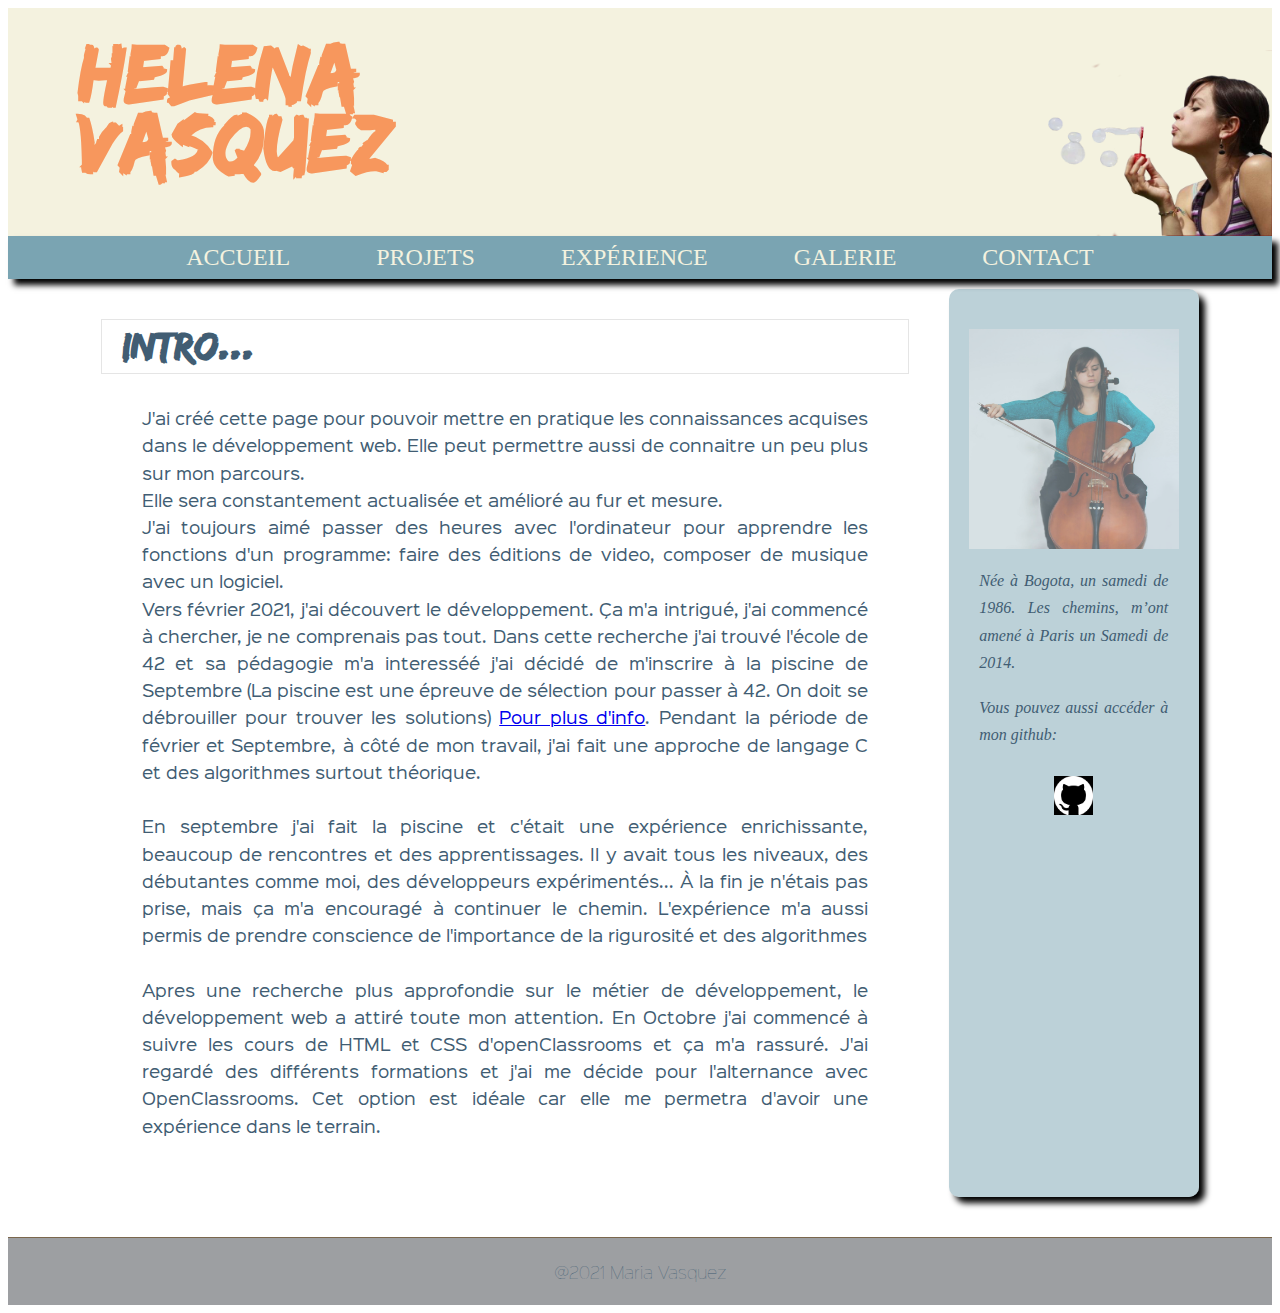
<file: index.html>
<!DOCTYPE html>
<html lang="fr">
	<head>
		<meta charset="utf-8">
		<link rel="stylesheet" type="text/css" href="style.css">

		<title>Ma page</title>
	</head>
	<body>
		<div id="pageSet">
			<header>
				<div id="titreContainer">
					<h1>Helena<br> Vasquez</h1>
					<img class="imageflottante" src="Images/YOSOPLO.png"  width="250" height="186"alt="Image flottante">
				</div>
				<nav class="Menu">
					<ul>
						<li><a href="index.html"> ACCUEIL</a></li>
						<li><a href="Projets.html">PROJETS</a></li>
						<li><a href="Expérience.html">EXPÉRIENCE</a></li>
						<li><a href="Galerie.html">GALERIE</a></li>
						<li><a href="Contact.html">CONTACT</a></li>
					</ul>
				</nav>

			</header>
	
		
			

			<section>
				<div class="Presentation">
					<article>
						<h2>INTRO...</h2>
						

						<p>J'ai créé cette page pour pouvoir mettre en pratique les connaissances acquises dans le développement web. Elle peut permettre aussi de connaitre un peu plus sur mon parcours. <p>
						<p>Elle sera constantement actualisée et amélioré au fur et mesure.</p>
			
						
						<p>J'ai toujours aimé passer des heures avec l'ordinateur pour apprendre les fonctions d'un programme: faire des éditions de video, composer de musique avec un logiciel.<br> Vers février 2021, j'ai découvert le développement. Ça m'a intrigué, j'ai commencé à chercher,
						je ne comprenais pas tout. Dans cette recherche j'ai trouvé l'école de 42 et sa pédagogie m'a interesséé j'ai décidé de m'inscrire à la piscine de Septembre (La piscine est une épreuve de sélection pour passer à 42. On doit se débrouiller pour trouver les solutions) <a href="https://www.letudiant.fr/etudes/ecoles-specialisees/la-piscine-le-concours-d-entree-de-l-ecole-42-une-experience-magique-et-monstrueuse.html">Pour plus d'info</a>. Pendant la période de février et Septembre, à côté de mon travail, j'ai fait une approche de langage C et des algorithmes surtout théorique.
						<br><br> En septembre j'ai fait la piscine et c'était une expérience enrichissante, beaucoup de rencontres et des apprentissages. Il y avait tous les niveaux, des débutantes comme moi, des développeurs expérimentés... À la fin je n'étais pas prise, mais ça m'a encouragé à continuer le chemin. L'expérience m'a aussi permis de prendre conscience de l'importance de la rigurosité et des algorithmes<br><br> 
						Apres une recherche plus approfondie sur le métier de développement, le développement web a attiré toute mon attention. En Octobre j'ai commencé à suivre les cours de HTML et CSS d'openClassrooms et ça m'a rassuré. J'ai regardé des différents formations et j'ai me décide pour l'alternance avec OpenClassrooms. Cet option est idéale car elle me permetra d'avoir une expérience dans le terrain.</p><br>
					</article>
					<aside>
						<img id="peuSurMoi"src="Images/YOCELLO.JPG" width="210" height="220" alt=Maria>
						<br>
						<p >Née à Bogota, un samedi de 1986. Les chemins, m’ont amené à Paris un Samedi de 2014.</p><br>
						<p>Vous pouvez aussi accéder à mon github:<br><br><a href="https://github.com/Maralena86"><img alt="git" src="Images/images.png" width="39" height="39"></a></p>
						
					
					</aside>
				</div>


			</section>

			<footer>
				<p>@2021 Maria Vasquez</p>				
			</footer>
		</div>
	</body>
	
</html>
</file>
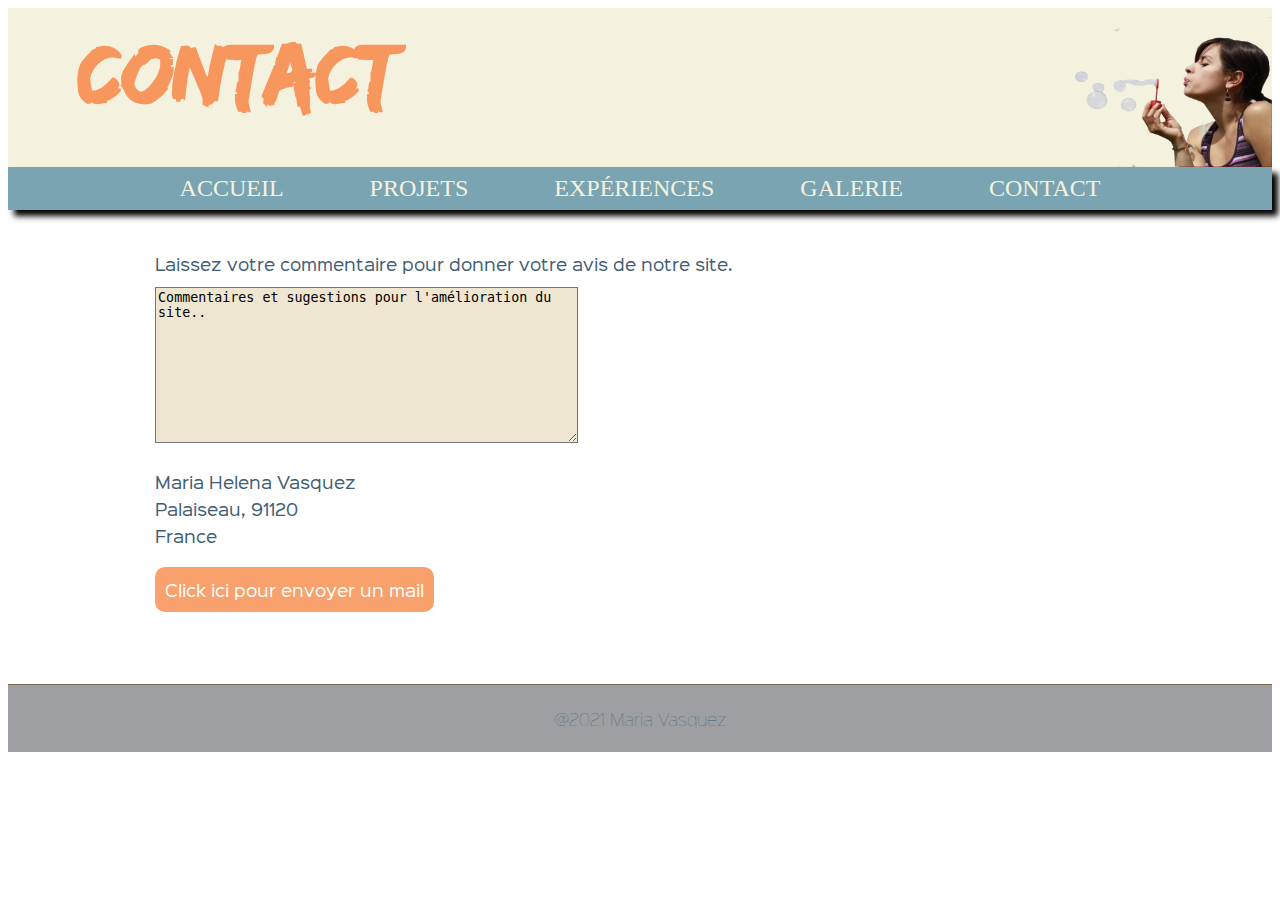
<file: Contact.html>
<!DOCTYPE html>
<html>
<head>
	<meta charset="utf-8">
	<link rel="stylesheet" type="text/css" href="style.css">
	<title>Contact</title>
</head>

<body>
	<div id="pageSet">
	<header>
		<div id="titreContainer">		
			<h1>CONTACT</h1>
			<img class="imageflottante" src="Images/YOSOPLO.png"  width="220" height="150"alt="Image flottante">
		</div>
		<nav class="Menu">
			<ul>
				<li><a href="index.html"> ACCUEIL</a></li>
				<li><a href="Projets.html">PROJETS</a></li>
				<li><a href="Expérience.html">EXPÉRIENCES</a></li>
				<li><a href="Galerie.html">GALERIE</a></li>
				<li><a href="Contact.html">CONTACT</a></li>
			</ul>
		</nav>

	</header>
	<section>
		<article>
		<form method="post" action="traitement.php">
			<p>
			<label for=commentaires>Laissez votre commentaire pour donner votre avis de notre site. </label><br>
			<textarea name="commentaires" id="commentaires" rows="10" cols="50">Commentaires et sugestions pour l'amélioration du site.. </textarea>
			</p>
		</form>	
			<br><p> Maria Helena Vasquez<br>Palaiseau, 91120<br>France<br><br>
			<a href="mailto:mari8626@gmail.com" class="mail">Click ici pour envoyer un mail</a>
			</p>
		</article>

		
	</section>
	<footer>
		<p>@2021 Maria Vasquez</p>				
	</footer>
</body>
</file>
<file: style.css>
/* CSS HEX 
--black: #000000ff;
--dutch-white: #e3d5b2ff;
--gunmetal: #2b3645ff;
--bronze: #c68834ff;
--rust: #ad4611ff;

$black: rgba(0, 0, 0, 1);
$dutch-white: rgba(227, 213, 178, 1);
$gunmetal: rgba(43, 54, 69, 1);
$bronze: rgba(198, 136, 52, 1);
$rust: ;

------------------2ceuleurs-------------------------------
 CSS HEX 
--beige: #f4f2dfff;
--light-sea-green: #34a9a1ff;
--burnt-sienna: #f07051ff;
--pewter-blue: #7aa4b2ff;
--buff: #eed48fff;
--atomic-tangerine: #f7975dff;
--dark-electric-blue: #415d73ff;

 SCSS RGB 
$beige: rgba(244, 242, 223, 1);
$light-sea-green: rgba(52, 169, 161, 1);
$burnt-sienna: rgba(240, 112, 81, 1);
$pewter-blue: rgba(122, 164, 178, 1);
$buff: rgba(238, 212, 143, 1);
$atomic-tangerine:rgba(247, 151, 93, 1) ;
$dark-electric-blue: rgba(65, 93, 115, 1);
*/
@font-face {
    font-family: 'open_sans_condensedbold';
    src: url('polices/OpenSans-CondBold-webfont.eot');
    src: url('polices/OpenSans-CondBold-webfont.eot?#iefix') format('embedded-opentype'),
         url('polices/OpenSans-CondBold-webfont.woff') format('woff'),
         url('polices/OpenSans-CondBold-webfont.ttf') format('truetype'),
         url('polices/OpenSans-CondBold-webfont.svg#open_sans_condensedbold') format('svg');
    font-weight: normal;
    font-style: normal;

}
@font-face {
    font-family: 'journalregular';
    src: url('polices/journal-webfont.eot');
    src: url('polices/journal-webfont.eot?#iefix') format('embedded-opentype'),
         url('polices/journal-webfont.woff') format('woff'),
         url('polices/journal-webfont.ttf') format('truetype'),
         url('polices/journal-webfont.svg#journalregular') format('svg');
    font-weight: normal;
    font-style: normal;

}


@font-face {
    font-family: 'edoregular';
    src: url('polices/edo-webfont.eot');
    src: url('polices/edo-webfont.eot?#iefix') format('embedded-opentype'),
         url('polices/edo-webfont.woff') format('woff'),
         url('polices/edo-webfont.ttf') format('truetype'),
         url('polices/edo-webfont.svg#edoregular') format('svg');
    font-weight: normal;
    font-style: normal;

}
@font-face {
    font-family: 'sinkin_sans100_thin';
    src: url('polices/SinkinSans-100Thin-webfont.eot');
    src: url('polices/SinkinSans-100Thin-webfont.eot?#iefix') format('embedded-opentype'),
                url('polices/SinkinSans-100Thin-webfont.woff') format('woff'),
         url('polices/SinkinSans-100Thin-webfont.ttf') format('truetype'),
         url('polices/SinkinSans-100Thin-webfont.svg#sinkin_sans100_thin') format('svg');
    font-weight: normal;
    font-style: normal;

}
@font-face {
    font-family: 'sinkin_sans400_regular';
    src: url('polices/SinkinSans-400Regular-webfont.eot');
    src: url('polices/SinkinSans-400Regular-webfont.eot?#iefix') format('embedded-opentype'),
         url('polices/SinkinSans-400Regular-webfont.woff') format('woff'),
         url('polices/SinkinSans-400Regular-webfont.ttf') format('truetype'),
         url('polices/SinkinSans-400Regular-webfont.svg#sinkin_sans400_regular') format('svg');
    font-weight: normal;
    font-style: normal;

}





.pageSet
{
	width: 900px;
	margin: auto;
}
/* ************************************************Header *******************************************************************/

header
{
	background-color: #f4f2dfff;
	width: 100%;
	min-width: 500px;
	height: auto;
	margin-top: 0px;

}
#titreContainer
{
	display: flex;
	justify-content: space-around;

}

h1
{
	
	color: rgba(247, 151, 93, 1);
	margin: 0px ;
	font-size: 5.4em;
	font-family: 'edoregular';
	line-height: 0.8;
	text-shadow: 5xp 5xp 5xp blueviolet;
	padding: 30px 5px 60px 70px;
}
.imageflottante
{
	align-self: flex-end;
	margin-right: 0px;
}
/*navigation/Menu*/
ul
{
	font-size: 1.5em;
	color: white;
	background-color: #7aa4b2ff;
	text-align: center;
	margin: 0px;
	list-style-type: none;
	padding: 8px;
	box-shadow: 6px 6px 6px black;
}
header ul li
{
	display: inline;
	padding: 40px;

}
 nav ul li a
{
	text-decoration: none;
	color: #f4f2dfff;
}
ul li:hover
{
	background-color: rgba(247, 151, 93, 0.7);
	padding: 10px ;
}
/*************************************************FIN HEADER**********************************************************************/
/*corps de la page*/
body
{
	z-index: 100;
}
section
{
	padding-bottom: 30px;
	width: 90%;
	justify-content: center;
	margin: auto;
	
}
article
{
	color: black;
	margin-bottom: 10px;
	padding:40px 30px; 
}
h2
{
		
	font-size: 2.5em;

	padding: 3px 20px 5px 20px;
	
	margin: auto;
	font-family: 'edoregular';
	color: #415d73ff;
	margin-bottom: 30px;
	border: 1px solid rgb(0, 0, 0, 0.1);
}
h3
{
	color: #f7975d;
	font-size: 2em;
	background-color: rgba(8, 39, 54, 0.8);
	box-shadow: 2px 5px 4px black;
	padding: 10px 20px;
	font-weight: bold;
	border-radius: 10px;
	font-family: 'edoregular';
	text-transform: uppercase ;
	margin-bottom: 30px;
	text-align: center;
	text-shadow: 3px 3px 3px rgba(8, 39, 54, 0.7);

}

aside
{	
	color: rgba(52, 169, 161, 0.4);
	background-color: rgba(122, 164, 178, 0.5);
	border-radius: 10px;
	box-shadow: 6px 6px 6px black;
	padding: 40px 20px;
	margin-top: 10px ;
	flex-shrink:2;
	margin: 10px;
}
p
{
	color: #415d73ff;
	font-size: em;
	font-family: 'sinkin_sans400_regular';
	text-align: justify;
	line-height: 1.7em;	
	width: 90%;
	margin: auto;
}
aside p
{
	font-size: 1.8;
	font-family: Georgia;
	font-style: italic;

}

#peuSurMoi
{
	opacity: 0.5;

}
.Projetsection
{

	border-radius: 3px;
	box-shadow: 6px 6px 6px black;
	background-color: rgb(227, 213, 178, 0.6);
	padding: 10px;
}

.Explication
{
	background-color: rgba(122, 164, 178, 0.6);
	text-align: center;
	padding: 5px 0px 20px 30px;
	
	font-size: 1.8;
	font-family: Georgia;
	font-style: italic;
	margin: auto
	width: 50%;
	color:rgba(25, 48, 66, 1) ;
}
.Presentation
{
	display: flex;
}
textarea
{
	background-color: rgb(227, 213, 178, 0.6);
	margin-top: 10px;
}

.mail
{
	font-size: 1em;
	text-decoration: none;
	color: white;
	background-color:rgba(247, 151, 93, 0.9);
	border-radius: 10px;
	padding: 10px;
}
.mail:hover
{
	padding: 15px;
}
audio
{
	padding:20px;
	background-color: black;
	box-shadow: 3px 3px 3px black;
	display: block;
    margin-left: auto;
    margin-right: auto 
}
.audios
{
	box-shadow: 3px 3px 3px black;
	border: 1px solid black;
	margin: 20px;
}

.legendImg
{
	font-size: 0.7em;
	
	font-style: italic;
	text-align: center;
}
.webProjects
{
	display: flex;
	justify-content: space-around;
}
.pageWebImg
{
	display: flex;
	flex-direction: column;
	font-family: Georgia;
	color: #415d73ff;
	line-height: 1.1;
	padding-bottom: 30px;
	box-shadow: 3px 3px 3px black;
	background-color: rgba(122, 164, 178, 0.3);
	padding: 10px;
	margin-bottom: 20px;
	border-radius: 5px;

	text-align: center;
	text-decoration: none;
}

a :hover
{
	opacity: 0.5;

}

.creation
{
	background-color: black;
	width: 300px;
	display: flex;
	flex-direction: column;

}
.Pizzicato, .ImgLuz, .imgcilindroLuz, .dessin, .gif
{
	display: flex;
	margin-top: 30px;
	margin-bottom: 20px;	
}



.dessin
{
	justify-content: space-around;
	
}
.Pizzicato, .imgcilindroLuz, .ImgLuz
{
	justify-content: center;
}
.videoProjet, .image2cellos, #peuSurMoi, .gif, .webImg, Img
{
	display: block;
    margin-left: auto;
    margin-right: auto 
}

#image2cellos
{
	justify-content: center;
}
video,
{
	background-color: black;
	width: 80%;
	margin:  20px;
}
/*aside*/


/* footer */
footer
{
	
	border-top: 1px #7B674D solid;
	
	color: #9B9290;
	background-color: rgb(9, 14, 23, 0.4);
	padding: 20px 10px;
	
}
footer p
{
	font-family:  'sinkin_sans100_thin';
	text-align: center;
}


@media screen and (max-width:  1200px)
{
	header
	{
		position: relative;
	}
	.pageSet
	{
		width: auto;
	}
	h1
	{
		font-size: 4.5em;
		
	}
	h2
	{
		font-size: 1;
	}
	.imageflottante
	{
		height: 100px;
		width: 150px;
	}
	section
	{
		width: 100%;
	}

	header ul li
	{
		display: block;
		height: auto;
		padding: 5px;
	}
	ul
	{
		font-size: 2em;
		position: ;

	}
	h2
	{
		font-size: 1.5;
	}
	p
	{
		font-size: 1.4em;
		width: 100%;
	}
	.Presentation
	{
		flex-direction: column;
	}
	.Explication
	{
		width :85%
	}
	
	#photo_cellodanse
	{
		float: right;
		margin-left: 25px;
		width: 300px;
		height: 300px;
	}
	#peuSurMoi
	{
		display: none;
		width: 90%;
	}
	.photoPiz, .imgLuz
	{
		width: 250px;
		height: 260px;
	}
	.webProjects
	{
		flex-direction: column;
		text-align: center;
	}
	.dessin
	{
		display: flex;
		flex-direction: column;
		padding: 5px;
		align-items: center;
		background-color: black;
	}
	
	.soundcloudImg
	{
		border-radius: 10px;
	}
	
	
}
</file>
